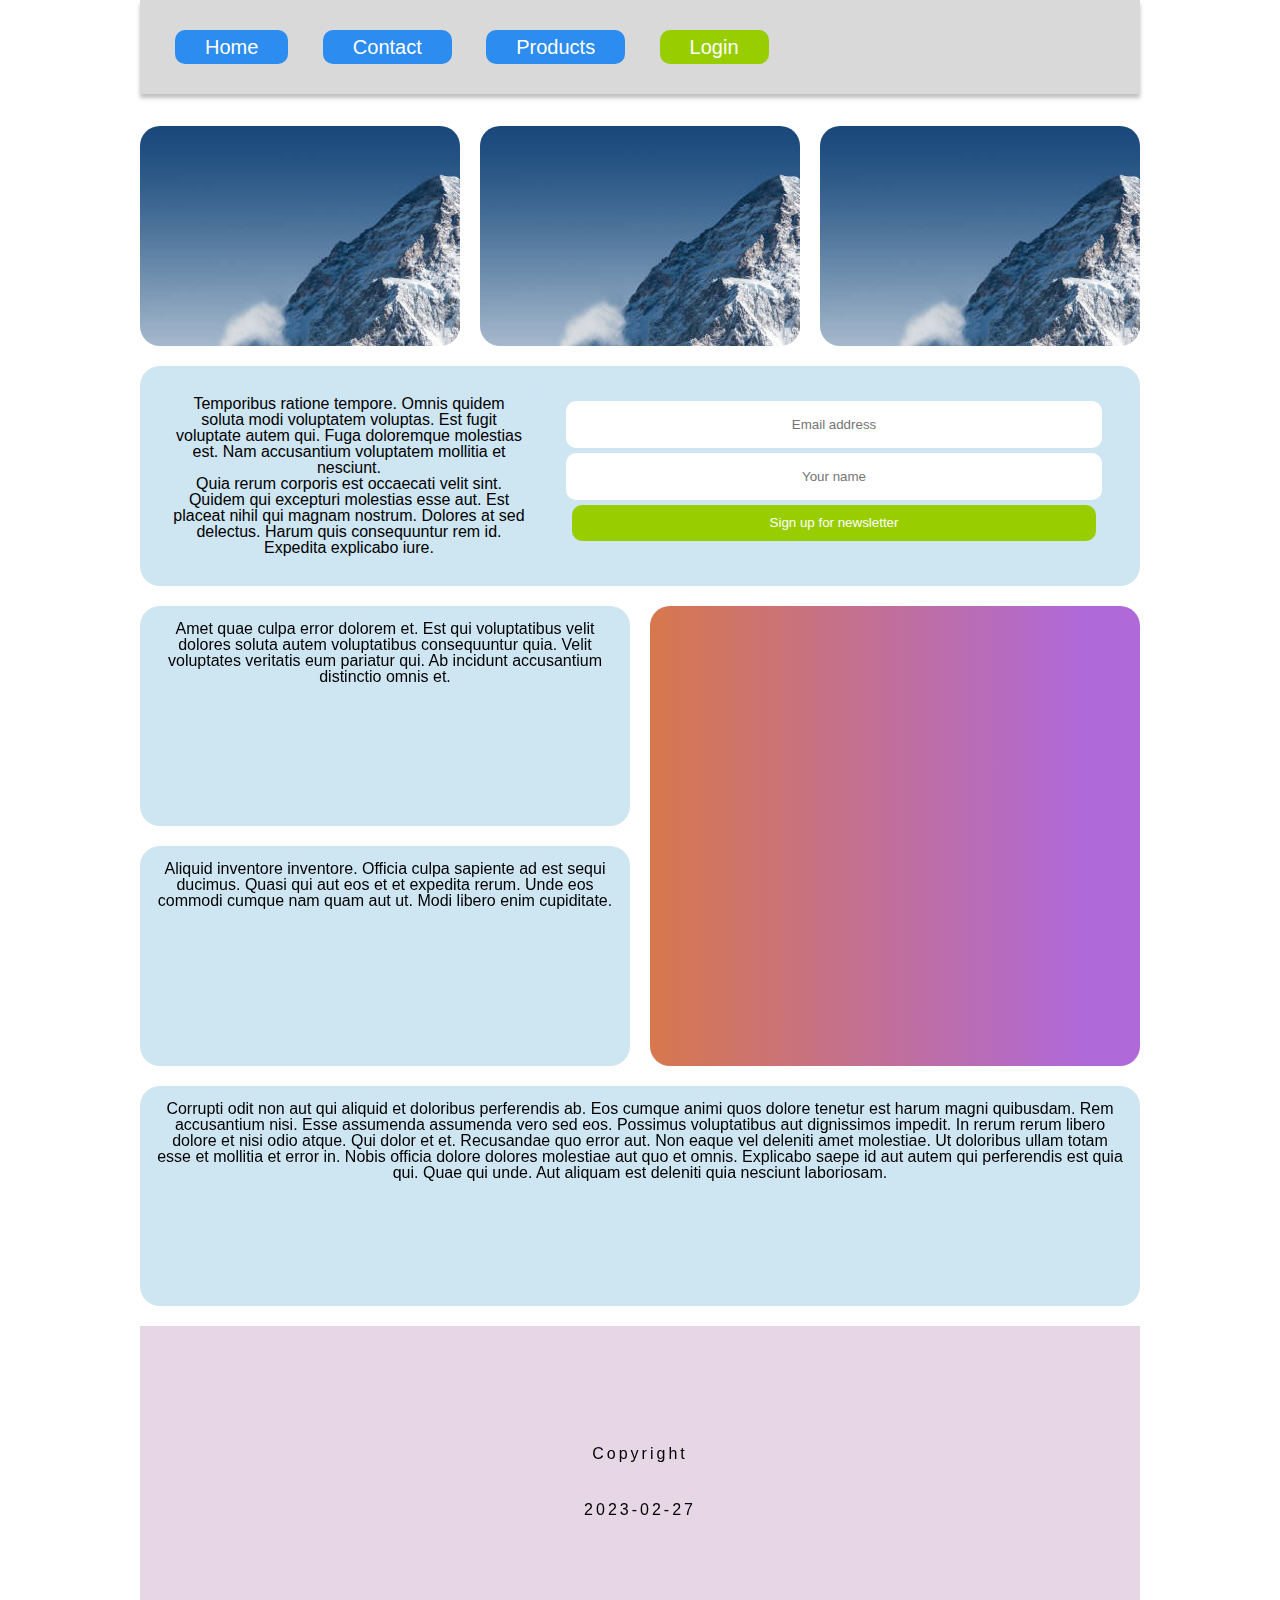
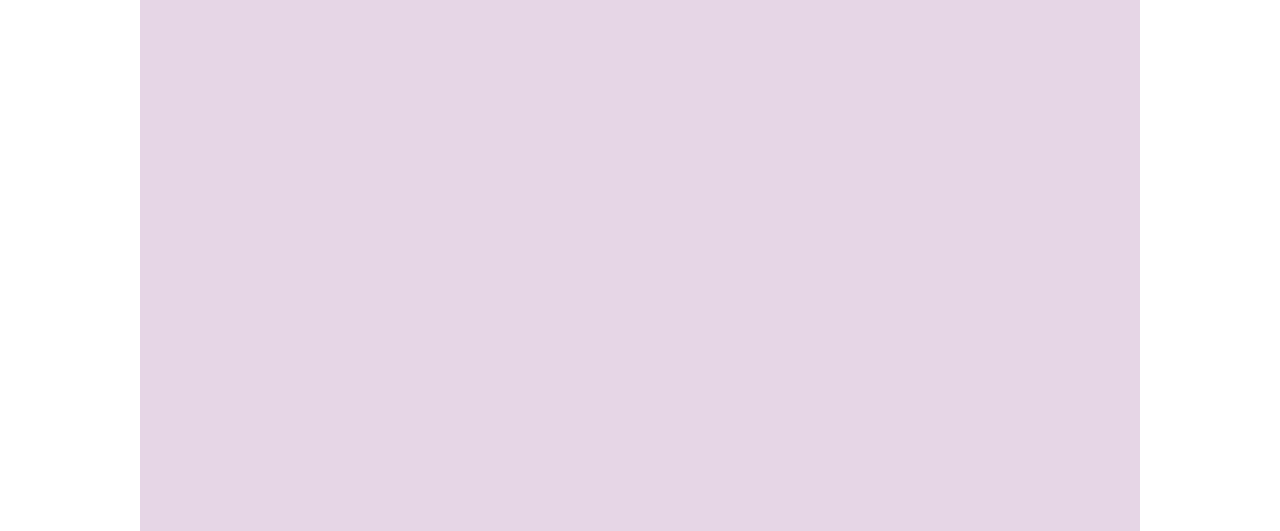
<file: index.html>
<!DOCTYPE html>
<html lang="en">
  <head>
    <meta charset="UTF-8" />
    <meta http-equiv="X-UA-Compatible" content="IE=edge" />
    <meta name="viewport" content="width=device-width, initial-scale=1.0" />
    <link rel="stylesheet" href="reset.css" />
    <link rel="stylesheet" href="style.css" />
    <link
      rel="stylesheet"
      href="https://cdnjs.cloudflare.com/ajax/libs/font-awesome/6.3.0/css/all.min.css"
      integrity="sha512-SzlrxWUlpfuzQ+pcUCosxcglQRNAq/DZjVsC0lE40xsADsfeQoEypE+enwcOiGjk/bSuGGKHEyjSoQ1zVisanQ=="
      crossorigin="anonymous"
      referrerpolicy="no-referrer"
    />
    <title>YF0SMD - Main</title>
  </head>
  <body>
    <header>
      <nav>
        <div class="nav-wrapper">
          <div class="nav-link">
            <a href="#">
              <i class="fa-solid fa-house"></i>
              Home</a
            >
          </div>
          <div class="nav-link">
            <a href="./contact.html">
              <i class="fa-solid fa-phone"></i>
              Contact</a
            >
          </div>
          <div class="nav-link">
            <a href="#">
              <i class="fa-solid fa-book"></i>
              Products</a
            >
          </div>
          <div class="login-link">
            <a class="" href="#">
              <i class="fa-solid fa-user"></i>
              Login</a
            >
          </div>
        </div>
      </nav>
    </header>
    <!-- --------------------------------------------------------------------------------------- -->
    <main>
      <div class="content">
        <div class="parent">
          <div class="div1"></div>
          <div class="div2"></div>
          <div class="div3"></div>
          <div class="newsletter-box">
            <div class="newsletter-explainer">
              <p>
                Temporibus ratione tempore. Omnis quidem soluta modi voluptatem
                voluptas. Est fugit voluptate autem qui. Fuga doloremque
                molestias est. Nam accusantium voluptatem mollitia et nesciunt.
              </p>
              <p>
                Quia rerum corporis est occaecati velit sint. Quidem qui
                excepturi molestias esse aut. Est placeat nihil qui magnam
                nostrum. Dolores at sed delectus. Harum quis consequuntur rem
                id. Expedita explicabo iure.
              </p>
            </div>
            <div class="newsletter-form">
              <form action="/">
                <input
                  type="email"
                  name="email"
                  id="email"
                  placeholder="Email address"
                />
                <input
                  type="text"
                  name="name"
                  id="name"
                  placeholder="Your name"
                />
                <input
                  type="submit"
                  name="email"
                  id="sign-up"
                  value="Sign up for newsletter"
                />
              </form>
            </div>
          </div>
          <div class="div5">
            <iframe
              width="100%"
              height="100%"
              id="yt"
              src="https://www.youtube.com/embed/K74l26pE4YA"
              title="YouTube video player"
              frameborder="0"
              allow="accelerometer; autoplay; clipboard-write; encrypted-media; gyroscope; picture-in-picture; web-share"
              allowfullscreen
            ></iframe>
          </div>
          <div class="div6">
            <p>
              Amet quae culpa error dolorem et. Est qui voluptatibus velit
              dolores soluta autem voluptatibus consequuntur quia. Velit
              voluptates veritatis eum pariatur qui. Ab incidunt accusantium
              distinctio omnis et.
            </p>
          </div>
          <div class="div7">
            <p>
              Aliquid inventore inventore. Officia culpa sapiente ad est sequi
              ducimus. Quasi qui aut eos et et expedita rerum. Unde eos commodi
              cumque nam quam aut ut. Modi libero enim cupiditate.
            </p>
          </div>
          <div class="div8">
            <p>
              Corrupti odit non aut qui aliquid et doloribus perferendis ab. Eos
              cumque animi quos dolore tenetur est harum magni quibusdam. Rem
              accusantium nisi. Esse assumenda assumenda vero sed eos. Possimus
              voluptatibus aut dignissimos impedit. In rerum rerum libero dolore
              et nisi odio atque. Qui dolor et et. Recusandae quo error aut. Non
              eaque vel deleniti amet molestiae. Ut doloribus ullam totam esse
              et mollitia et error in. Nobis officia dolore dolores molestiae
              aut quo et omnis. Explicabo saepe id aut autem qui perferendis est
              quia qui. Quae qui unde. Aut aliquam est deleniti quia nesciunt
              laboriosam.
            </p>
          </div>
        </div>
      </div>
    </main>
    <!-- -------------------------------------------------------------------------------------------- -->
    <footer>
      <ul>
        <li>Copyright</li>
        <li>2023-02-27</li>
        <li>
          <iframe
            src="https://www.google.com/maps/embed?pb=!1m18!1m12!1m3!1d32167.938194166705!2d19.014345993172036!3d47.51789165588796!2m3!1f0!2f0!3f0!3m2!1i1024!2i768!4f13.1!3m3!1m2!1s0x4741dea0b4b80e77%3A0x5337cfc08ebfad0f!2sMammut!5e0!3m2!1shu!2shu!4v1677507625912!5m2!1shu!2shu"
            width="600"
            height="450"
            style="border: 0"
            allowfullscreen=""
            loading="lazy"
            referrerpolicy="no-referrer-when-downgrade"
          ></iframe>
        </li>
      </ul>
    </footer>
  </body>
</html>
</file>
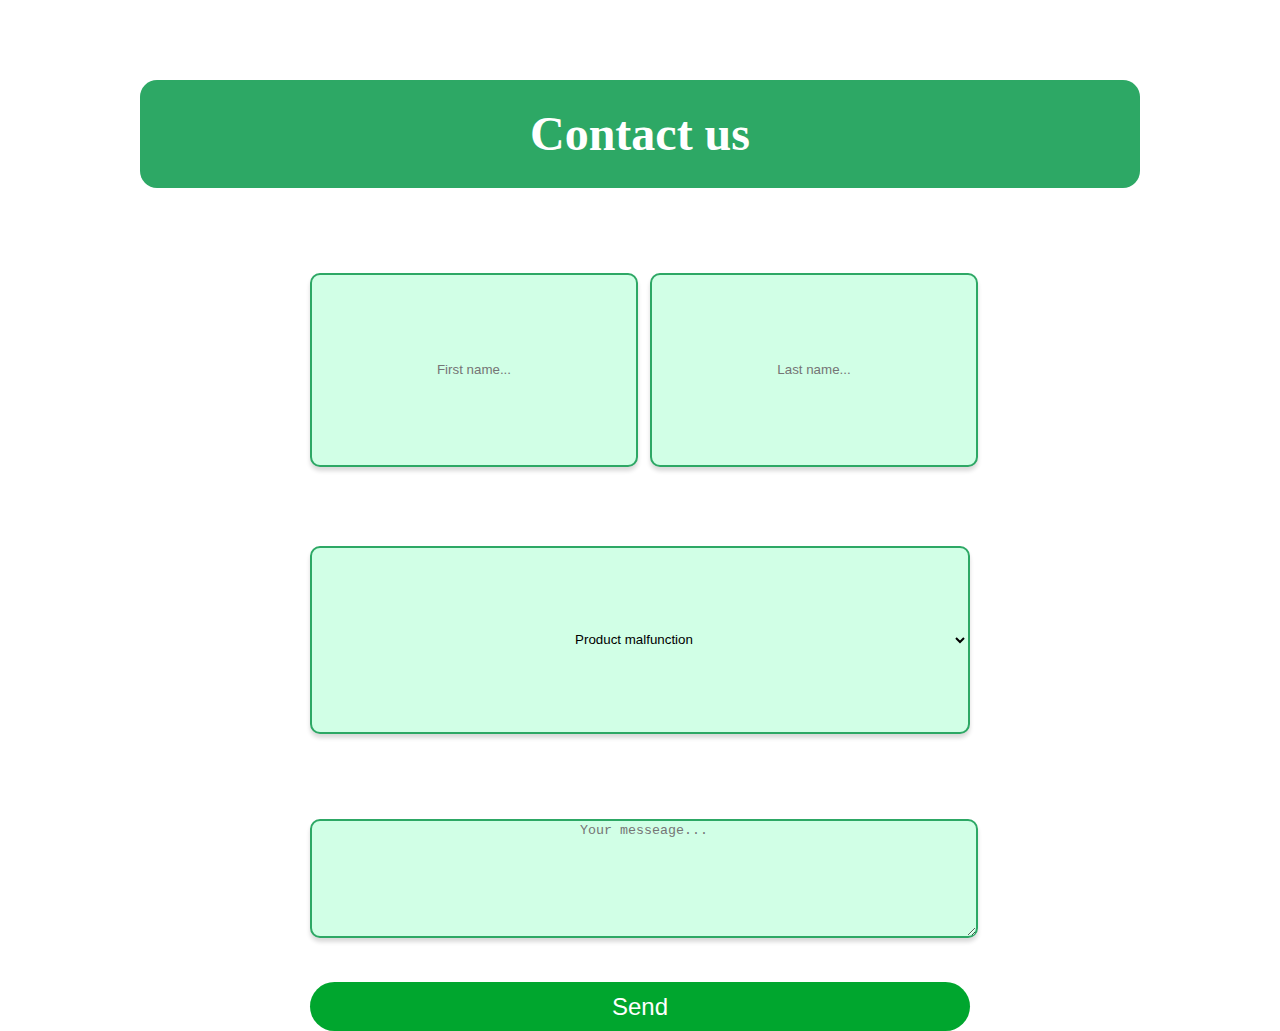
<file: contact.html>
<!DOCTYPE html>
<html lang="en">
  <head>
    <meta charset="UTF-8" />
    <meta http-equiv="X-UA-Compatible" content="IE=edge" />
    <meta name="viewport" content="width=device-width, initial-scale=1.0" />
    <link rel="stylesheet" href="reset.css" />
    <!-- <link rel="stylesheet" href="style.css" /> -->
    <link rel="stylesheet" href="contact.css" />
    <!-- <link
      rel="stylesheet"
      href="https://cdnjs.cloudflare.com/ajax/libs/font-awesome/6.3.0/css/all.min.css"
      integrity="sha512-SzlrxWUlpfuzQ+pcUCosxcglQRNAq/DZjVsC0lE40xsADsfeQoEypE+enwcOiGjk/bSuGGKHEyjSoQ1zVisanQ=="
      crossorigin="anonymous"
      referrerpolicy="no-referrer"
    /> -->
    <title>YF0SMD - Contact</title>
  </head>
  <body>
    <div class="parent">
      <div class="div1"><h1>Contact us</h1></div>
      <div class="div2">
        <input
          type="text"
          name="first-name"
          id="first-name"
          placeholder="First name..."
        />
      </div>
      <div class="div3">
        <input
          type="text"
          name="last-name"
          id="last-name"
          placeholder="Last name..."
        />
      </div>
      <div class="div4">
        <select name="request-type" id="request-type">
          <option value="product-malfunction">Product malfunction</option>
          <option value="warranty-problems">Warranty problems</option>
          <option value="installment-help">Installment help</option>
          <option value="other">Other</option>
        </select>
      </div>
      <div class="div5">
        <textarea
          name="messeage"
          id="messeage"
          cols="70%"
          rows="10"
          placeholder="Your messeage..."
        ></textarea>
      </div>
      <div class="div6"><input type="submit" value="Send" /></div>
    </div>
  </body>
</html>
</file>
<file: style.css>
:root {
  --content-bg-color: #cee5f2;
  --nav-color: #2d8cf0;
  --login-color: #98ce00;
}

@import url('https://fonts.googleapis.com/css2?family=Atkinson+Hyperlegible:ital,wght@0,400;0,700;1,400;1,700&family=Roboto&display=swap');
body {
  font-family: 'Roboto', sans-serif;
  max-width: 1000px;
  margin: auto;
}
/* ---------------------------------------------------------------------------------------- */
/*                                    HEADER                                               */

header {
  background: #d9d9d9;
  box-shadow: 0px 4px 4px rgba(0, 0, 0, 0.25);
  padding: 30px 20px;
  display: flex;
  flex-wrap: wrap;
  flex-direction: row;
  gap: 20px;
}

.nav-link,
.login-link {
  background: var(--nav-color);
  border-radius: 10px;
  display: inline-block;
  padding: 5px 30px;
  margin: 0px 15px;
}
.nav-wrapper div:hover {
  -webkit-box-shadow: 0px 10px 15px 6px rgba(0, 0, 0, 0.58);
  box-shadow: 0px 10px 15px 6px rgba(0, 0, 0, 0.58);
  position: relative;
  bottom: 2px;
}
.nav-wrapper div:active {
  -webkit-box-shadow: inset 0px 10px 15px 6px rgba(0, 0, 0, 0.58);
  box-shadow: inset 0px 10px 15px 6px rgba(0, 0, 0, 0.58);
  position: relative;
  top: 4px;
}
.nav-link a,
.login-link a {
  color: #fff;
  text-decoration: none;
  font-style: normal;
  font-weight: 400;
  font-size: 20px;
  line-height: 24px;
}
.login-link {
  background: var(--login-color);
  transition: all 0.23s ease-in-out;
}
.login-link:hover {
  transform: scale(1.2);
}
/* ---------------------------------------------------------------------------------------- */
/*                                    CONTENT                                               */
.parent {
  margin-top: 2rem;
  display: grid;
  grid-template-columns: repeat(6, 1fr);
  grid-template-rows: repeat(5, 1fr);
  grid-column-gap: 20px;
  grid-row-gap: 20px;
}
.parent div {
  background-color: var(--content-bg-color);
  text-align: center;
  border-radius: 20px;
  padding: 15px;
}
.parent div:hover {
  box-shadow: 0px 4px 4px rgba(0, 0, 0, 0.25);
  border-radius: 20px;
}
.div1 {
  grid-area: 1 / 1 / 2 / 3;
}
.div2 {
  grid-area: 1 / 3 / 2 / 5;
}
.div3 {
  grid-area: 1 / 5 / 2 / 7;
}
.div1,
.div2,
.div3 {
  background: url('valami.jpg');
  background-repeat: no-repeat;
  background-size: auto;
}
/* .parent {
display: grid;
grid-template-columns: repeat(5, 1fr);
grid-template-rows: 1fr;
grid-column-gap: 0px;
grid-row-gap: 0px;
}

.div1 { grid-area: 1 / 1 / 2 / 3; }
.div2 { grid-area: 1 / 3 / 2 / 6; } */
.newsletter-box {
  grid-area: 2 / 1 / 3 / 7;
  display: grid;
  grid-template-columns: repeat(5, 1fr);
  grid-template-rows: 1fr;
  grid-column-gap: 0px;
  grid-row-gap: 0px;
}
.newsletter-explainer {
  grid-area: 1 / 1 / 2 / 3;
}
.newsletter-form {
  grid-area: 1 / 3 / 2 / 6;
}
.newsletter-form input[type='text'] {
  border-radius: 10px;
  border: 0px solid rgb(221, 221, 221);
  height: 2.2rem;
  text-align: center;
  padding: 6px;
  width: 95%;

  margin-top: 5px;
}
.newsletter-form input[type='email'] {
  border-radius: 10px;
  border: 0px solid rgb(221, 221, 221);
  height: 2.2rem;
  width: 95%;
  text-align: center;
  margin-top: 5px;
  padding: 6px;
}
.newsletter-form input[type='submit'] {
  border-radius: 10px;
  border: 0px solid rgb(221, 221, 221);
  background-color: var(--login-color);
  color: white;
  height: 2.2rem;
  text-align: center;
  padding: 6px;
  width: 95%;

  margin-top: 5px;
}
.newsletter-box div:hover {
  box-shadow: none;
}
.div5 {
  grid-area: 3 / 4 / 5 / 7;
  background: rgb(214, 119, 78);
  background: -moz-linear-gradient(
    90deg,
    rgba(214, 119, 78, 1) 1%,
    rgba(176, 105, 217, 1) 88%
  );
  background: -webkit-linear-gradient(
    90deg,
    rgba(214, 119, 78, 1) 1%,
    rgba(176, 105, 217, 1) 88%
  );
  background: linear-gradient(
    90deg,
    rgba(214, 119, 78, 1) 1%,
    rgba(176, 105, 217, 1) 88%
  );
  filter: progid:DXImageTransform.Microsoft.gradient(startColorstr="#d6774e",endColorstr="#b069d9",GradientType=1);
}
.div5 iframe {
  border: 0px solid black;
  border-radius: 10px !important;
}
.div6 {
  grid-area: 3 / 1 / 4 / 4;
}
.div7 {
  grid-area: 4 / 1 / 5 / 4;
}
.div8 {
  grid-area: 5 / 1 / 6 / 7;
}
/* ---------------------------------------------------------------------------------------- */
/*                                    FOOTER                                                */
footer {
  background-color: rgba(216, 191, 216, 0.637);
  text-align: center;
  margin-top: 20px;
  padding: 100px 0;
}
footer li {
  letter-spacing: 3px;
  padding: 20px 0;
}
/* ---------------------------------------------------------------------------------------- */
/*                                     RESPONSIVITY */

@media screen and (max-width: 700px) {
  nav .nav-link {
    display: block;
    margin: 10px auto;
  }
  /* body {
    max-width: 100vw;
  } */
  nav {
    margin: 0 auto;
  }
  .parent {
    display: block;
  }
  .parent iframe {
    width: 70vw;
    padding: auto;
  }
  .parent div {
    margin: 20px 0;
  }
  .newsletter-explainer {
    display: none;
  }
  .newsletter-form {
    display: block;
    width: 100%;
    margin: auto;
  }
  .newsletter-box {
    display: flex;
    flex: auto;
    flex-direction: column;
    align-content: center;
  }
  .div1,
  .div2,
  .div3 {
    height: 25vh;
  }
}
</file>
<file: contact.css>
body {
  max-width: 1000px;
  margin: auto;
  max-height: 100vh;
}

.parent {
  display: grid;
  grid-template-columns: repeat(6, 1fr);
  grid-template-rows: 1fr 1fr 1fr; /*repeat(3, 1fr);*/
  grid-column-gap: 20px;
  grid-row-gap: 5px;
}

.div1 {
  grid-area: 1 / 1 / 2 / 7;
  border-radius: 17px;
  background: #2da865;
  margin: 80px 0;
  padding: 30px;
}
h1 {
  text-align: center;
  color: #ffffff;
  font-size: 3rem;
}
.div2 {
  grid-area: 2 / 2 / 3 / 4;
}
.div3 {
  grid-area: 2 / 4 / 3 / 6;
}
.div4 {
  grid-area: 3 / 2 / 4 / 6;
}
.div5 {
  grid-area: 4 / 2 / 6 / 6;
}
.div6 {
  grid-area: 6 / 2 / 7 / 6;
}
input[type='text'],
textarea,
select {
  display: block;
  width: 100%;
  height: 70%;
  margin: auto;
  text-align: center;
  background: #d1ffe6;
  border: 2px solid #2da865;
  box-shadow: 0px 4px 4px rgba(0, 0, 0, 0.15);
  border-radius: 10px;
}
input[type='submit'] {
  background: #00a62e;
  border: 0px solid black;
  border-radius: 80px;
  text-align: center;
  font-weight: 400;
  font-size: 24px;
  line-height: 29px;
  width: 100%;
  padding: 10px;
  color: #ffffff;
}

@media screen and (max-width: 700px) {
  .parent {
    display: block;
  }
  .parent div {
    height: 4rem;
    margin-bottom: 4rem;
  }
  .div1 {
    margin-top: 2px;
    margin-left: auto;
    /* margin-right: auto; */
  }
}
</file>
